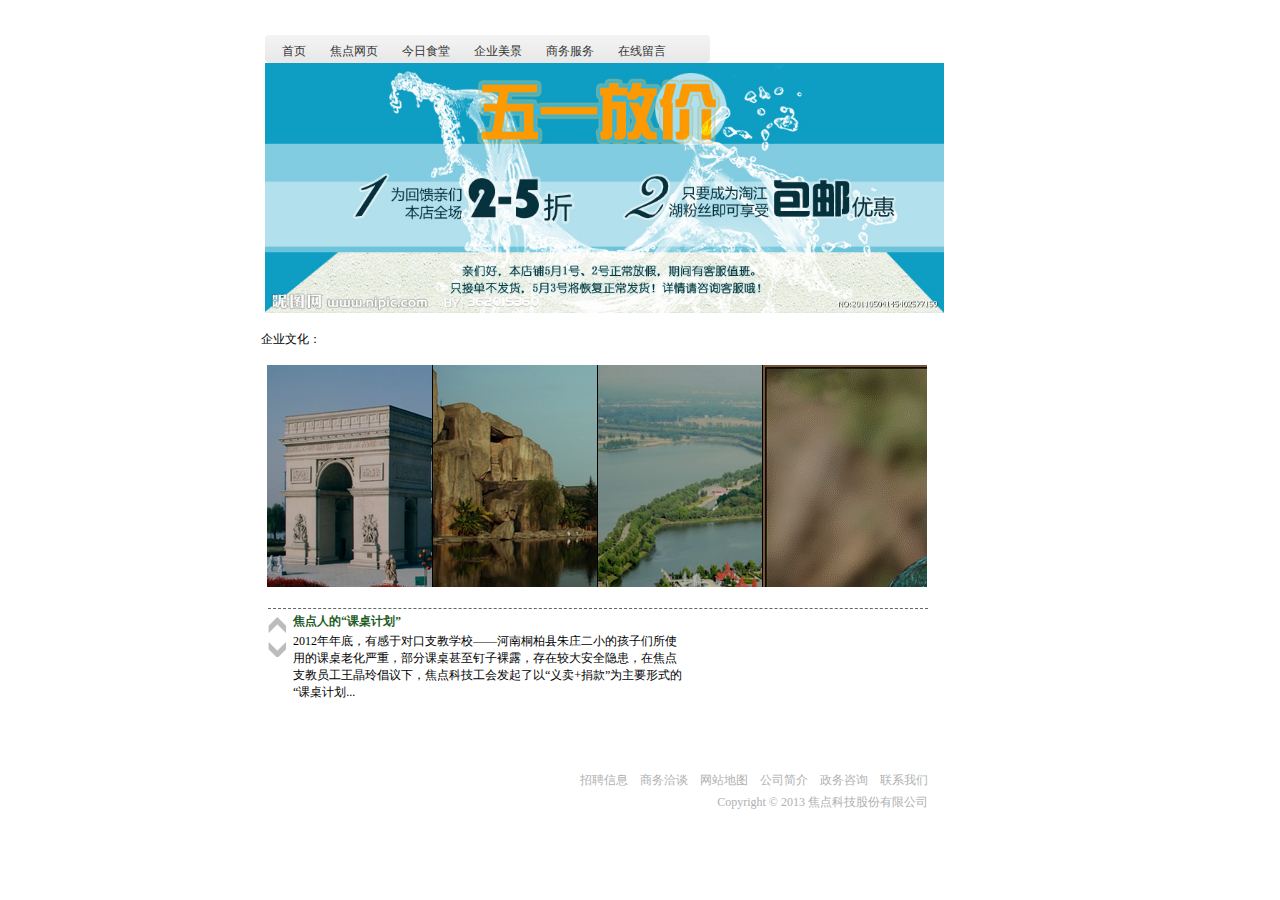
<file: WebRoot/index.html>
<!DOCTYPE html PUBLIC "-//W3C//DTD XHTML 1.0 Transitional//EN" "http://www.w3.org/TR/xhtml1/DTD/xhtml1-transitional.dtd">
<html xmlns="http://www.w3.org/1999/xhtml">
<head>
<meta http-equiv="Content-Type" content="text/html; charset=utf-8" />
<link href="css/basic.css" rel="stylesheet" type="text/css" />
<link href="css/picscroll.css" rel="stylesheet" type="text/css" />
<script src="js/main.js" type="text/javascript" ></script>

<title>中国制造网 - 首页</title>

</head>

<body>
<div id="banner_wrap">
  <div class="banner">
    <div class="nav">
          <div class="nav_lft"></div>
      <ul>
      	<li><a href="#">首页</a></li>
        <li><a href="default.html" target="_blank">焦点网页</a></li>
        <li><a href="food.html" target="_blank">今日食堂</a></li>
        <li><a href="imagelist.html" target="_blank">企业美景</a></li>
        <li><a href="#">商务服务</a></li>
        <li><a href="#">在线留言</a></li>
      </ul>
      <div class="nav_rgh">
        
      </div>
        <img src="images/banner.jpg" class="banner11"/>
    </div>
  </div>
  <div class="clear"></div>
</div>
<div id="index_main_wrap">
  <div class="index_main">
    <div class="main">
      <h4 class="nav_bread">企业文化：<a href="#"></a> </h4>
      <div id="center"> 
        <div id="slider"> 
          <div class="slide"> <img class="diapo" src="images/w1.jpg" alt=""> 
            <div class="text"> <span class="title">世界风光</span> 天鹅湖碧波荡漾，鱼欢鸟鸣；湖心书画长廊雕工精细，玲珑剔透；柳堤绿柳飘逸，婀娥多姿，一派江南水乡的旖旎风光。</div>
            </div>
            <div class="slide"> <img class="diapo" src="images/w2.jpg" alt=""> 
            <div class="text"> <span class="title">锦绣中华</span> 苏式园林，小巧奇绝，古色古香，白雀寺庙殿宇轩昂，张公山上，长城逶迤，曲径通幽，登顶望远，景区全貌尽收眼底。</div>
          </div>
          <div class="slide"> <img class="diapo" src="images/w3.jpg" alt=""> 
            <div class="text"> <span class="title">碧波游览区</span>过长城，走铁索长桥，登临湖中群岛，观河马、鳄鱼，逗群猴嬉戏，看神龟蟒蛇；白塔南面的百米天然浴场，是你展示游技、沐浴阳光的天然 </div>
          </div>
          <div class="slide"> <img class="diapo" src="images/09031214363238.gif" alt=""> 
            <div class="text"> <span class="title">鸟语林</span>乐园。鹦鹉会向你问候，画眉歌声婉转，松鹤翩翩起舞，鸳鸯戏水玩耍，黑天鹅彬彬有礼，孔雀、火鸡开屏争艳，驼鸟争相奔走。</div>
          </div>
        </div>
        <div class="clear"></div>
      </div>

      <div class="clear"></div>
      <div class="bottom_news">
        <div class="index_pagelist"><a class="index_pgup" href="#"></a><a class="index_pgdn" href="#"></a></div>
        <dl class="index_news">
          <dt><a href="#">焦点人的“课桌计划”</a></dt>
          <dd>2012年年底，有感于对口支教学校——河南桐柏县朱庄二小的孩子们所使用的课桌老化严重，部分课桌甚至钉子裸露，存在较大安全隐患，在焦点支教员工王晶玲倡议下，焦点科技工会发起了以“义卖+捐款”为主要形式的“课桌计划...</dd>
        </dl>
         <dl class="index_news" style="display:none">
          <dt><a href="#">焦点科技参加江苏省国际商会新春联谊会”</a></dt>
          <dd>焦点科技股份有限公司作为江苏省国际商会副会长单位，今后将更加积极、主动地参与各项全球贸易促进活动，推进彼此间的合作共赢、共同成长创造条件、提供机会，从为更多企业搭建一个独特的国际经贸往来舞台，架设一座通达国际的“金色桥梁”。</dd>
        </dl>
        <dl class="index_news" style="display:none">
          <dt><a href="#">“中国制造之美”进入终评 大奖即将揭晓</a></dt>
          <dd>对于“中国制造之美”，清华大学美术学院院长鲁晓波有自己的看法：“很多人觉得美是表面的。今天为什么敢喊出‘制造之美’，不是说它是一个另类的口号，而是它超越了我们通常的评价标准。真正的美，本身就应该包含从形式到内容到可持续发展。...</dd>
        </dl>
      </div>
	</div>
    <div class="clear"></div>
  </div>
</div>
	  <script type="text/javascript"> 
      /* ==== start script ==== */
	  slider.init();
      </script>
<div id="footer_wrap">
  <div class="footer">
  	<ul>
      <li><a href="#">招聘信息</a></li>
      <li><a href="#">商务洽谈</a></li>
      <li><a href="#">网站地图</a></li>
      <li><a href="#">公司简介</a></li>
      <li><a href="#">政务咨询</a></li>
      <li><a href="#">联系我们</a></li>
      <div class="clear"></div>
    </ul>
    <p style="padding-left:500px">Copyright © 2013 焦点科技股份有限公司</p>
  </div>
  <div class="clear"></div>
</div>
</body>
</html>
</file>
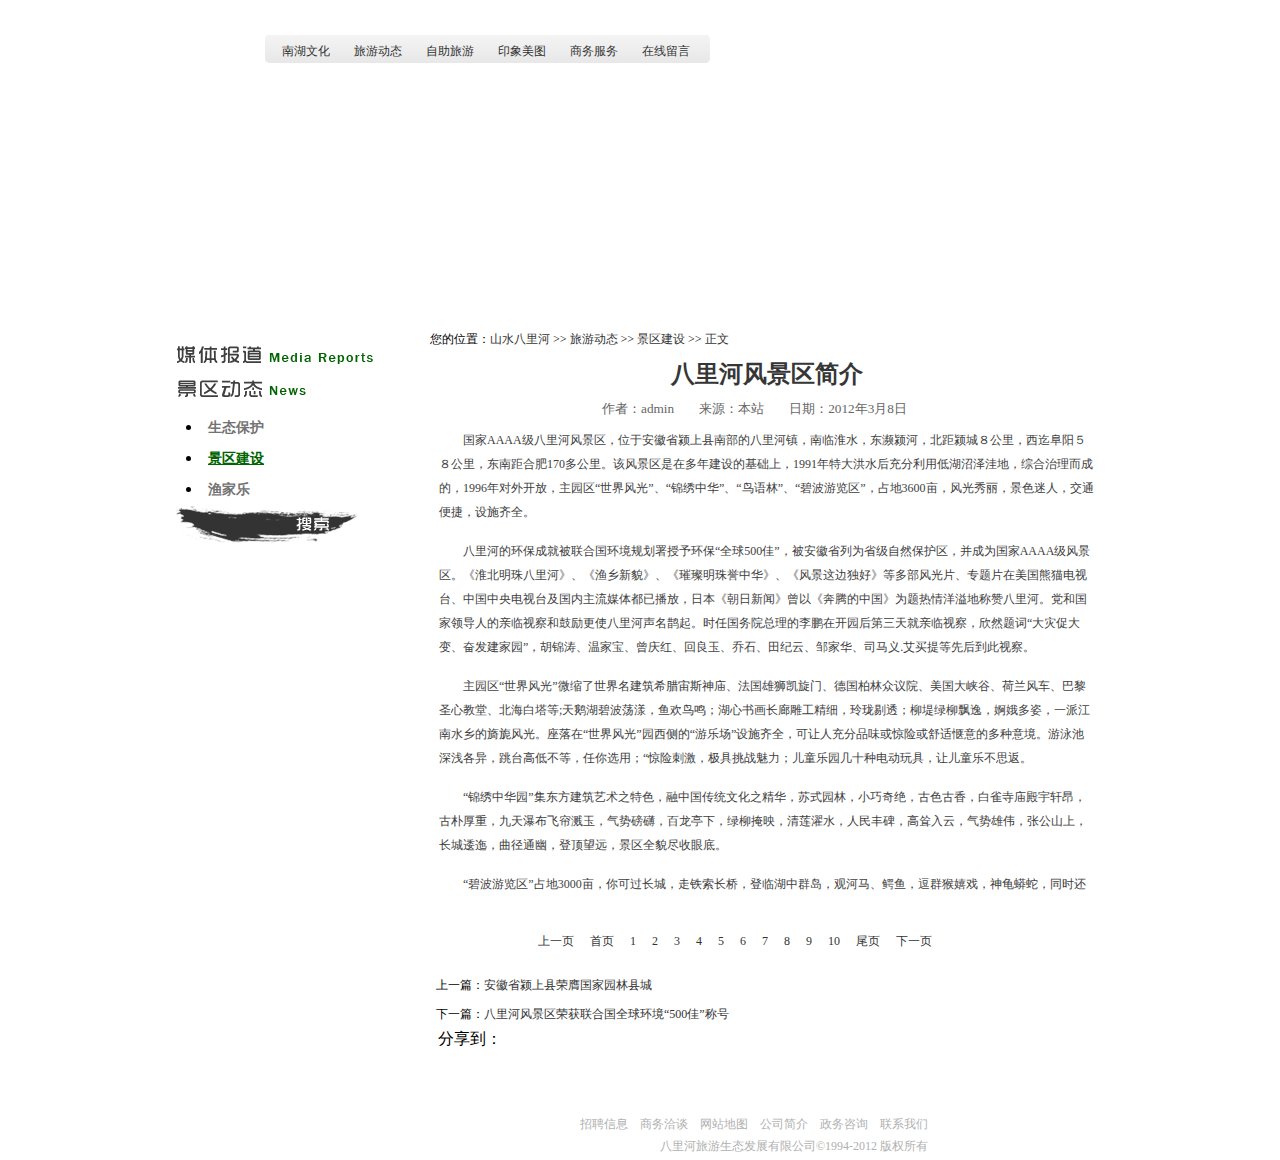
<file: WebRoot/article.html>
<!DOCTYPE html PUBLIC "-//W3C//DTD XHTML 1.0 Transitional//EN" "http://www.w3.org/TR/xhtml1/DTD/xhtml1-transitional.dtd">
<html xmlns="http://www.w3.org/1999/xhtml">
<head>
<meta http-equiv="Content-Type" content="text/html; charset=utf-8" />
<link href="css/basic.css" rel="stylesheet" type="text/css" />
<link href="css/article.css" rel="stylesheet" type="text/css" />


<title>山水八里河 -  风景区简介</title>

</head>

<body>
<div id="banner_wrap">
  <div class="banner">
    <div class="nav">
      <div class="nav_lft"></div>
      <ul>
      	<li><a href="#">南湖文化</a></li>
        <li><a href="#">旅游动态</a></li>
        <li><a href="#">自助旅游</a></li>
        <li><a href="imagelist.html" target="_blank">印象美图</a></li>
        <li><a href="#">商务服务</a></li>
        <li><a href="#">在线留言</a></li>
      </ul>
      <div class="nav_rgh"></div>
    </div>
  </div>
  <div class="clear"></div>
</div>
<div id="index_main_wrap">
  <div class="index_main">
    <div class="list_main_l">
     <a href="#"><h1 class="mediareport">媒体报道</h1></a>
      <div class="list_l2">
      	<a href="#"><h1 class="cnews">景区动态</h1></a>
        <ul>
        	<li><a href="#">生态保护</a></li>
        	<li class="chosen"><a href="#">景区建设</a></li>
        	<li><a href="#">渔家乐</a></li>
        </ul>
      </div>
      <div class="searchbar">
      	<form action="" method="post">
      	  <input class="search_input" name="search_input" type="text" />
      	  <input name="search_submit" type="submit" class="search_submit" value="提交" />
      	</form>
      </div>
    </div>
    <div class="main_r">
      <h4 class="nav_bread">您的位置：<a href="#">山水八里河</a> >> <a href="#">旅游动态</a> >> <a href="#">景区建设</a> >> <a href="#">正文</a>  </h4>
      <div class="passage_content">
      	<h2>八里河风景区简介</h2>
        <h5><span>作者：admin</span><span>来源：本站</span><span>日期：2012年3月8日</span></h5>
        <p>    国家AAAA级八里河风景区，位于安徽省颍上县南部的八里河镇，南临淮水，东濒颍河，北距颍城８公里，西迄阜阳５８公里，东南距合肥170多公里。该风景区是在多年建设的基础上，1991年特大洪水后充分利用低湖沼泽洼地，综合治理而成的，1996年对外开放，主园区“世界风光”、“锦绣中华”、“鸟语林”、“碧波游览区”，占地3600亩，风光秀丽，景色迷人，交通便捷，设施齐全。</p>
        <p>八里河的环保成就被联合国环境规划署授予环保“全球500佳”，被安徽省列为省级自然保护区，并成为国家AAAA级风景区。《淮北明珠八里河》、《渔乡新貌》、《璀璨明珠誉中华》、《风景这边独好》等多部风光片、专题片在美国熊猫电视台、中国中央电视台及国内主流媒体都已播放，日本《朝日新闻》曾以《奔腾的中国》为题热情洋溢地称赞八里河。党和国家领导人的亲临视察和鼓励更使八里河声名鹊起。时任国务院总理的李鹏在开园后第三天就亲临视察，欣然题词“大灾促大变、奋发建家园”，胡锦涛、温家宝、曾庆红、回良玉、乔石、田纪云、邹家华、司马义.艾买提等先后到此视察。</p>
        <p> 主园区“世界风光”微缩了世界名建筑希腊宙斯神庙、法国雄狮凯旋门、德国柏林众议院、美国大峡谷、荷兰风车、巴黎圣心教堂、北海白塔等;天鹅湖碧波荡漾，鱼欢鸟鸣；湖心书画长廊雕工精细，玲珑剔透；柳堤绿柳飘逸，婀娥多姿，一派江南水乡的旖旎风光。座落在“世界风光”园西侧的“游乐场”设施齐全，可让人充分品味或惊险或舒适惬意的多种意境。游泳池深浅各异，跳台高低不等，任你选用；“惊险刺激，极具挑战魅力；儿童乐园几十种电动玩具，让儿童乐不思返。</p>
        <p> “锦绣中华园”集东方建筑艺术之特色，融中国传统文化之精华，苏式园林，小巧奇绝，古色古香，白雀寺庙殿宇轩昂，古朴厚重，九天瀑布飞帘溅玉，气势磅礴，百龙亭下，绿柳掩映，清莲濯水，人民丰碑，高耸入云，气势雄伟，张公山上，长城逶迤，曲径通幽，登顶望远，景区全貌尽收眼底。</p>
        <p> “碧波游览区”占地3000亩，你可过长城，走铁索长桥，登临湖中群岛，观河马、鳄鱼，逗群猴嬉戏，神龟蟒蛇，同时还</p>
      </div>
	  <ul class="pgnum">
  		<li><a href="#">上一页</a></li><li><a href="#">首页</a></li>
      	<li><a href="#">1</a></li><li><a href="#">2</a></li><li><a href="#">3</a></li><li><a href="#">4</a></li><li><a href="#">5</a></li>
      	<li><a href="#">6</a></li><li><a href="#">7</a></li><li><a href="#">8</a></li><li><a href="#">9</a></li><li><a href="#">10</a></li>
      	<li><a href="#">尾页</a></li><li><a href="#">下一页</a></li>
      </ul>
      <div class="pre_passage">上一篇：<a href="#">安徽省颍上县荣膺国家园林县城</a></div>
      <div class="pre_passage">下一篇：<a href="#">八里河风景区荣获联合国全球环境“500佳”称号</a></div>
      <!-- JiaThis Button BEGIN -->
        <div id="ckepop">
         <span class="jiathis_txt">分享到：</span>
      	  <a class="jiathis_button_qzone"></a>
      	  <a class="jiathis_button_tsina"></a>
      	  <a class="jiathis_button_tqq"></a>
      	  <a class="jiathis_button_renren"></a>
     	  <a class="jiathis_button_kaixin001"></a>
     	  <a href="http://www.jiathis.com/share" class="jiathis jiathis_txt jtico jtico_jiathis" target="_blank"></a>
     	  <a class="jiathis_counter_style"></a>
        </div>
        <script type="text/javascript" src="http://v2.jiathis.com/code/jia.js" charset="utf-8"></script>
        <!-- JiaThis Button END -->
      <div class="clear"></div>
      
      
	</div>
    <div class="clear"></div>
  </div>
</div>
<div id="footer_wrap">
  <div class="footer">
  	<ul>
      <li><a href="#">招聘信息</a></li>
      <li><a href="#">商务洽谈</a></li>
      <li><a href="#">网站地图</a></li>
      <li><a href="#">公司简介</a></li>
      <li><a href="#">政务咨询</a></li>
      <li><a href="#">联系我们</a></li>
      <div class="clear"></div>
     
    </ul>
     <p>八里河旅游生态发展有限公司&copy;1994-2012 版权所有</p>
  </div>
  <div class="clear"></div>
</div>
</body>
</html>
</file>
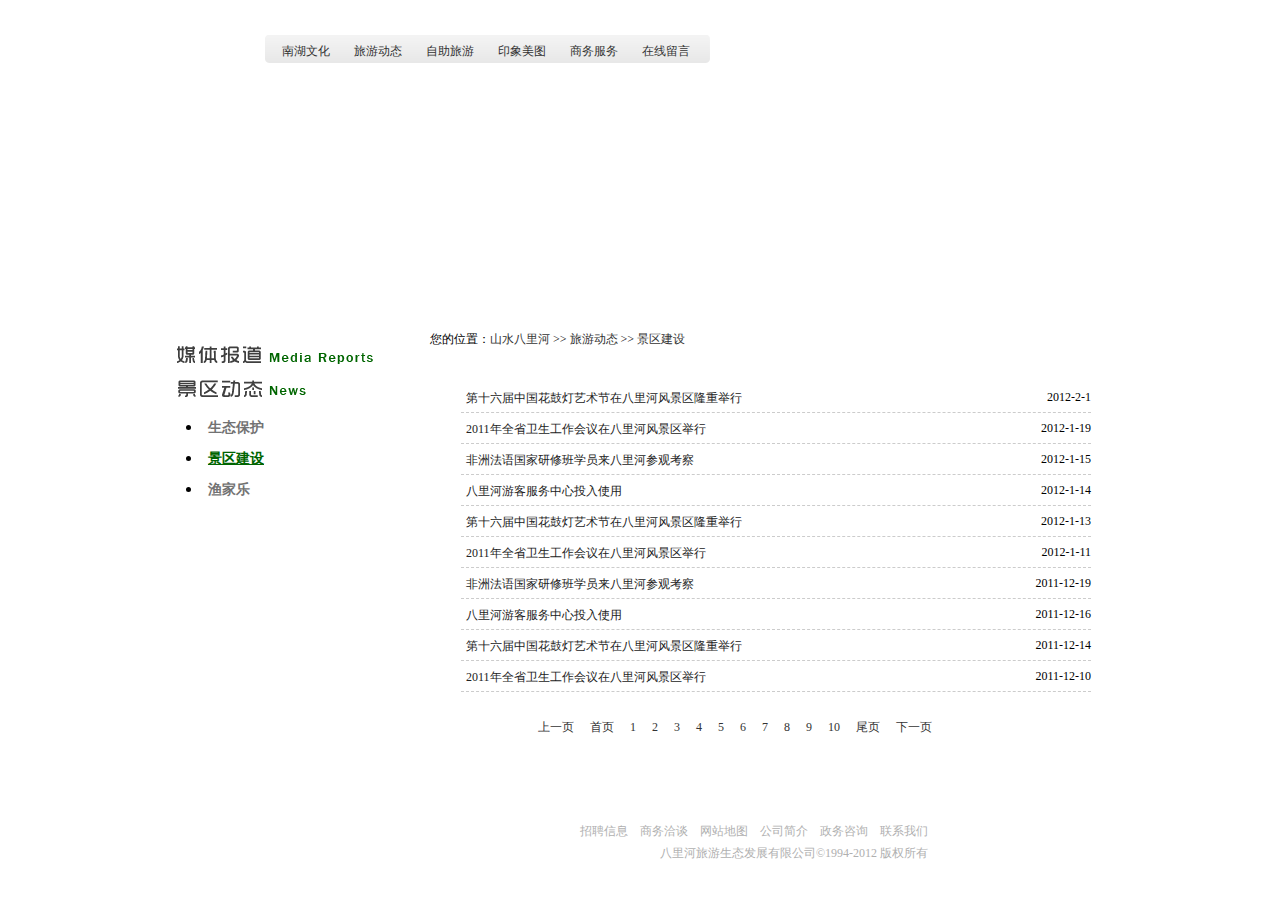
<file: WebRoot/pagelist.html>
<!DOCTYPE html PUBLIC "-//W3C//DTD XHTML 1.0 Transitional//EN" "http://www.w3.org/TR/xhtml1/DTD/xhtml1-transitional.dtd">
<html xmlns="http://www.w3.org/1999/xhtml">
<head>
<meta http-equiv="Content-Type" content="text/html; charset=utf-8" />
<link href="css/basic.css" rel="stylesheet" type="text/css" />
<link href="css/pagelist.css" rel="stylesheet" type="text/css" />


<title>山水八里河 - 旅游动态</title>

</head>

<body>
<div id="banner_wrap">
  <div class="banner">
    <div class="nav">
      <div class="nav_lft"></div>
      <ul>
      	<li><a href="#">南湖文化</a></li>
        <li><a href="#">旅游动态</a></li>
        <li><a href="#">自助旅游</a></li>
        <li><a href="imagelist.html" target="_blank">印象美图</a></li>
        <li><a href="#">商务服务</a></li>
        <li><a href="#">在线留言</a></li>
      </ul>
      <div class="nav_rgh"></div>
    </div>
  </div>
  <div class="clear"></div>
</div>
<div id="index_main_wrap">
  <div class="index_main">
    <div class="list_main_l">
     <a href="#"><h1 class="mediareport">媒体报道</h1></a>
     <div class="list_l2">
      	<a href="#"><h1 class="cnews">景区动态</h1></a>
        <ul>
        	<li><a href="#">生态保护</a></li>
        	<li class="chosen"><a href="#">景区建设</a></li>
        	<li><a href="#">渔家乐</a></li>
        </ul>
      </div>
    </div>
    <div class="main_r">
      <h4 class="nav_bread">您的位置：<a href="#">山水八里河</a> >> <a href="#">旅游动态</a> >> <a href="#">景区建设</a>  </h4>
      <ul class="passage_list">
      	<li><a href="#">第十六届中国花鼓灯艺术节在八里河风景区隆重举行</a><span>2012-2-1</span><div class="clear"></div></li>
        <li><a href="#">2011年全省卫生工作会议在八里河风景区举行</a><span>2012-1-19</span></li>
        <li><a href="#">非洲法语国家研修班学员来八里河参观考察</a><span>2012-1-15</span></li>
        <li><a href="#">八里河游客服务中心投入使用</a><span>2012-1-14</span></li>
        <li><a href="#">第十六届中国花鼓灯艺术节在八里河风景区隆重举行</a><span>2012-1-13</span></li>
        <li><a href="#">2011年全省卫生工作会议在八里河风景区举行</a><span>2012-1-11</span></li>
        <li><a href="#">非洲法语国家研修班学员来八里河参观考察</a><span>2011-12-19</span></li>
        <li><a href="#">八里河游客服务中心投入使用</a><span>2011-12-16</span></li>
        <li><a href="#">第十六届中国花鼓灯艺术节在八里河风景区隆重举行</a><span>2011-12-14</span></li>
        <li><a href="#">2011年全省卫生工作会议在八里河风景区举行</a><span>2011-12-10</span></li>
      </ul>
      <ul class="pgnum">
      <li><a href="#">上一页</a></li><li><a href="#">首页</a></li>
      <li><a href="#">1</a></li><li><a href="#">2</a></li><li><a href="#">3</a></li><li><a href="#">4</a></li><li><a href="#">5</a></li>
      <li><a href="#">6</a></li><li><a href="#">7</a></li><li><a href="#">8</a></li><li><a href="#">9</a></li><li><a href="#">10</a></li>
      <li><a href="#">尾页</a></li><li><a href="#">下一页</a></li>
      </ul>
      <div class="clear"></div>
      
      
	</div>
    <div class="clear"></div>
  </div>
</div>
<div id="footer_wrap">
  <div class="footer">
  	<ul>
      <li><a href="#">招聘信息</a></li>
      <li><a href="#">商务洽谈</a></li>
      <li><a href="#">网站地图</a></li>
      <li><a href="#">公司简介</a></li>
      <li><a href="#">政务咨询</a></li>
      <li><a href="#">联系我们</a></li>
      <div class="clear"></div>
      
    </ul>
    <p>八里河旅游生态发展有限公司&copy;1994-2012 版权所有</p>
  </div>
  <div class="clear"></div>
</div>
</body>
</html>
</file>
<file: WebRoot/css/basic.css>
@charset "utf-8";
*{ padding:0; margin:0; text-decoration:none; list-style:none;}
a{ color:#333; font-size:12px;}
a:hover{ color:#363;}
.clear{ clear:both;}
/* welcome */

#wrap { width:100%; min-width:960px; }
.mainswf{ margin:0 auto; width:1004px; background: url(../images/middle.jpg); padding-top: 50px; padding-bottom: 20px; }
.enter { margin:0 auto; text-align: center; padding-top:20px; }
.enter a{ font-size:12px;}

/* commonpart */
#banner_wrap {  height:321px;}
.banner{/* background:url(../images/made-in-china.jpg) no-repeat; */height:321px; width:960px; margin:0 auto;}
/* nav menu */
.nav{ padding:35px 0 0 105px; height:28px; }
.nav_lft{float:left; width:5px;height:28px; background:url(../images/nav_l_03.png) no-repeat;}
.nav_rgh{float:left; width:5px;height:28px; background:url(../images/nav_r_05.png) no-repeat;}
.nav ul{ float:left; width:435px; height:28px; background:url(../images/nav_bg_05.png) repeat-x;}
.nav ul li{ float:left; height:28px;}
.nav ul li a{ display:block; height:12px;  padding:8px 12px;_padding:8px 11px;_width:50px;}

.banner11{
	height:250px;
}
/* footer part */
#footer_wrap { height: 110px; }
.footer { height: 110px; width:928px; padding-right: 600px; margin:0 auto; /* background:url(../images/footer_32.jpg) no-repeat;  */text-align:right;}
.footer ul { padding-top:64px; float:right; width:360px;}
.footer p{ clear:right; float:right; padding-top:5px; font-size:12px; color:#b0b0b0; }
.footer ul li{ float:left; padding-left:12px;color:#b0b0b0;}
.footer ul li a{ color:#b0b0b0;}
.footer ul li a:hover{ color:#b0b0b0; text-decoration:underline;}


/* homepage content */
#index_main_wrap{}
.index_main{width:928px; margin:0 auto;}
.nav_bread{ font-size:12px; font-weight:300; padding:10px 0;}
.main_l{ float:left; width:244px; height:283px; padding-top:20px;}
.main_l_t{ height:129px;}
/* .main_l_t h1{ text-indent:-999em; background:url(../images/introducition_04.png) no-repeat; }*/
.main_l_t h1{ font-size:22px;font-family:arial;color:gray;padding:-2px;margin-left:-10px }

.main_l_t ul li{ line-height:24px;}
.main_r{ float:right; width:674px;  }
.main{padding-left:85px}
.main_l_b{ height:129px;}
.main_l_b h1{ text-indent:-999em; background:url(../images/service_08.png) no-repeat;}
.main_l_b ul li{ float:left;height:63px; width:54px; margin-right:19px;}
.main_l_b ul li a{ display:block; width:100%; height:20px; margin-top:43px; line-height:16px;}
.main_l_b ul .tousu{ background:url(../images/tousu_12.png) 0 0 no-repeat;}
.main_l_b ul .tousu:hover{ background:url(../images/tousu_12.png) -54px 0 no-repeat;}
.main_l_b ul .zixun{ background:url(../images/zixun_14.png) 0 0 no-repeat;}
.main_l_b ul .zixun:hover{ background:url(../images/zixun_14.png) -55px 0 no-repeat;}
.main_l_b ul .liuyan{ background:url(../images/liuyan_17.png) -1px 0 no-repeat;}
.main_l_b ul .liuyan:hover{ background:url(../images/liuyan_17.png) -53px 0 no-repeat;}

.bottom_news{ float:left; margin:0 0 5px 7px; margin-top:250px;  border-top:dashed 1px #666; width:660px;}
.index_pagelist {float:left; width:18px; }
.index_pagelist a{ display:block; width:18px; height:16px; margin-top:8px;}
.index_pagelist .index_pgup{ background:url(../images/index_pgup_33.png);}
.index_pagelist .index_pgdn{ background:url(../images/index_pgdn_36.png);}
.index_news {float:left;width:390px; margin:0 26px 0 7px;}
.bottom_news dt a{ font-family:"微软雅黑"; line-height:24px; color:#1e5b25; font-weight:600; font-size:12px;}
.bottom_news dt a:hover{  color:#F60; }
.bottom_news dd{ font-size:12px;}

.index_link{ float:left;}
.index_link li{ line-height:24px;}
/* pagelist */
.pgnum{ padding:0 0 40px 100px; }
.pgnum li{ float:left; padding:0 8px;}


/* level 2 left siderbar */
.list_main_l{ float:left; width:244px; padding-top:23px; }
.list_main_l a h1{ height:34px;}

.mediareport{ text-indent:-999em; background:url(../images/mediareports_03.png) no-repeat;}
.cnews{ text-indent:-999em; background:url(../images/news.png) no-repeat;}
.list_main_l ul li{ line-height:30px; padding-left:10px; list-style:inside disc;}
.list_main_l ul li a{ font-size:14px;color:#727272; font-weight:600;}
.list_main_l ul .chosen a{color:#727272; text-decoration:underline; color:#006500;}
.main_r{ float:right; width:674px;  }

/* article search */

.searchbar{ background:url(../images/searchbar_10.png) no-repeat; height:38px; padding-left:20px; padding-top:8px;}
.search_input { border:none; background:none; width:90px; color:#FFF;}
.search_submit { border:none; background:none;  cursor:pointer; height:18px; width:45px; text-indent:-99em;}
</file>
<file: WebRoot/css/picscroll.css>
@charset "utf-8";
/* This is the pictures */
#center { position: relative; left: -20px; top:  -250px; }
#slider { position: absolute; width: 660px; height: 222px; left: 26px; top: 257px; overflow: hidden; background: #ccc; }
#slider .slide {position: absolute;	top: 0px;height: 240px;	width: 430px;background: #000;overflow: hidden;	border-left: #000 solid 1px;cursor: default;}
#slider .title {color: #F80;font-weight: bold;	font-size: 1.2em;	margin-right: 1.5em;text-decoration: none;font-family:"微软雅黑", "黑体";	}
#slider .backgroundText {position: absolute;width: 100%;	height: 100%;top: 100%;	background: #000;filter: alpha(opacity=40);	opacity: 0.4;}
#slider .text {	position: absolute;	top: 1%;	top: 100%;	color: #FFF;font-family:"微软雅黑", "黑体";	font-size: 12px;text-align: justify;	width: 80%;	left: 10px;	}
#slider .diapo {position: absolute;	filter: alpha(opacity=100);	opacity: 1;	visibility: hidden;}
</file>
<file: WebRoot/css/article.css>
@charset "utf-8";
/* content page css */
.passage_content{ width:656px; margin:0 auto; padding-bottom:20px;}
.passage_content h2{ text-align:center; font-family:"微软雅黑", "黑体"; color:#363636;}
.passage_content h5{text-align:center; color:#666; font-weight:300; padding:10px 0;}
.passage_content h5 span{ padding-right:25px;}
.passage_content p{ color:#404040; font-size:12px; line-height:24px; padding-bottom:15px; text-indent:2em;}

.pre_passage { font-size:12px; padding:6px;}
#ckepop{ padding-left:8px;}
</file>
<file: WebRoot/css/pagelist.css>
@charset "utf-8";


.list_main_l{ float:left; width:244px; padding-top:23px; }
.list_main_l a h1{ height:34px;}

.mediareport{ text-indent:-999em; background:url(../images/mediareports_03.png) no-repeat;}
.cnews{ text-indent:-999em; background:url(../images/news.png) no-repeat;}
.list_main_l ul li{ line-height:30px; padding-left:10px; list-style:inside disc;}
.list_main_l ul li a{ font-size:14px;color:#727272; font-weight:600;}
.list_main_l ul .chosen a{color:#727272; text-decoration:underline; color:#006500;}
.main_r{ float:right; width:674px;  }

.passage_list{ padding:24px 0 25px 31px;}
.passage_list li { padding:8px 0; height:14px; width:630px; border-bottom:dashed 1px #CCC;}
.passage_list li:hover { background:#daffd1;}
.passage_list li:hover a { color:#030;}
.passage_list li a{ display:block; float:left; width:560px; padding-left:5px; color:#222;}
.passage_list li span{display:block; float:right; font-size:12px;}
</file>
